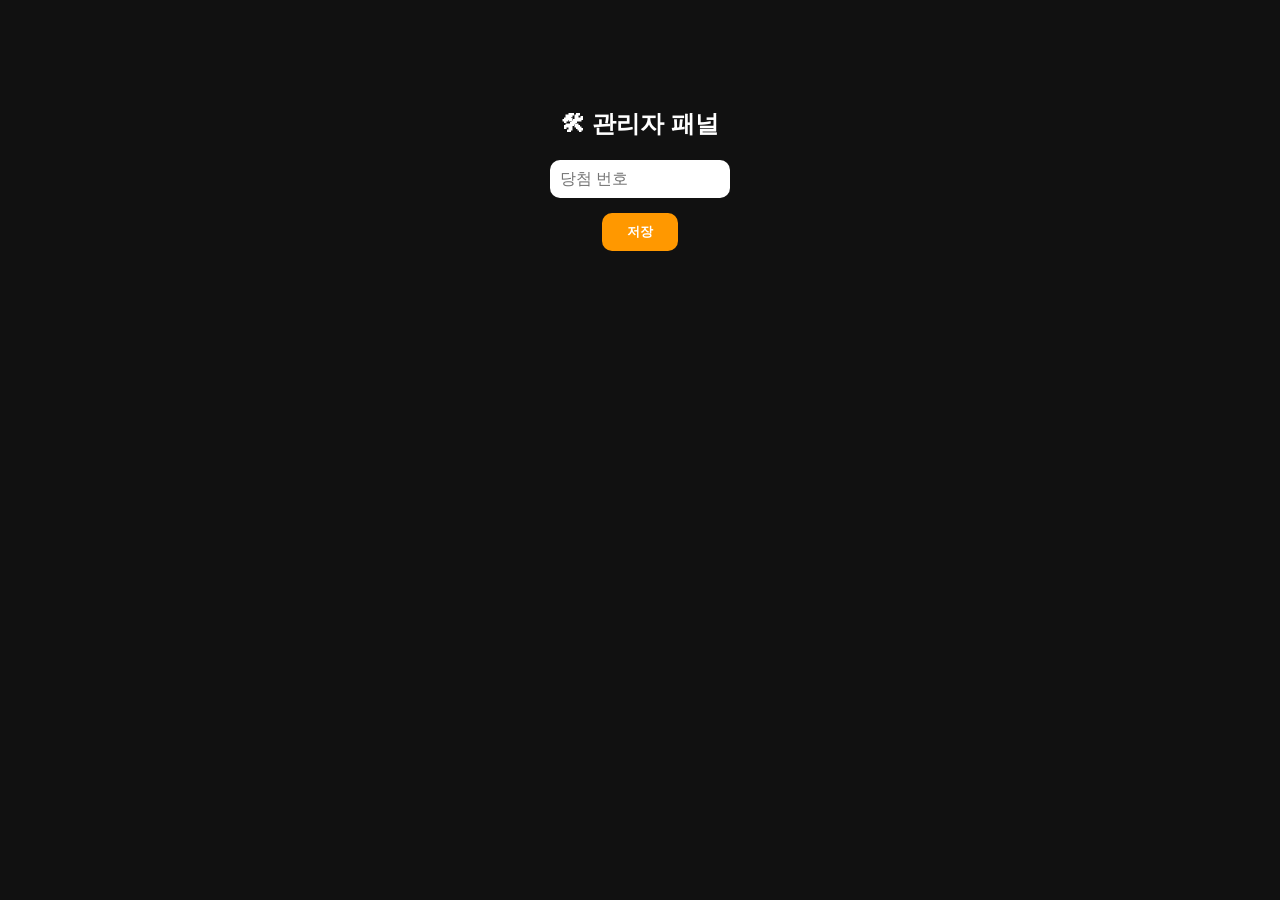
<file: admin.html>
<!DOCTYPE html>
<html lang="ko">
<head>
<meta charset="UTF-8">
<title>관리자 패널</title>

<style>
body{
background:#111;
color:white;
font-family:sans-serif;
text-align:center;
padding-top:80px;
}

input{
padding:10px;
font-size:16px;
border-radius:10px;
border:none;
width:160px;
}

button{
margin-top:15px;
padding:10px 25px;
border:none;
border-radius:10px;
background:#ff9800;
color:white;
font-weight:bold;
cursor:pointer;
}
</style>
</head>

<body>

<h2>🛠 관리자 패널</h2>

<input id="num" type="number" placeholder="당첨 번호"><br>

<button onclick="save()">저장</button>

<script>

function save(){
  let v = document.getElementById("num").value;

  if(v === ""){
    alert("숫자를 입력하세요");
    return;
  }

  localStorage.setItem("forcedNumber", v);
  alert("다음 추첨 숫자 저장됨: " + localStorage.getItem("forcedNumber"));
}
</script>


</body>
</html>
</file>
